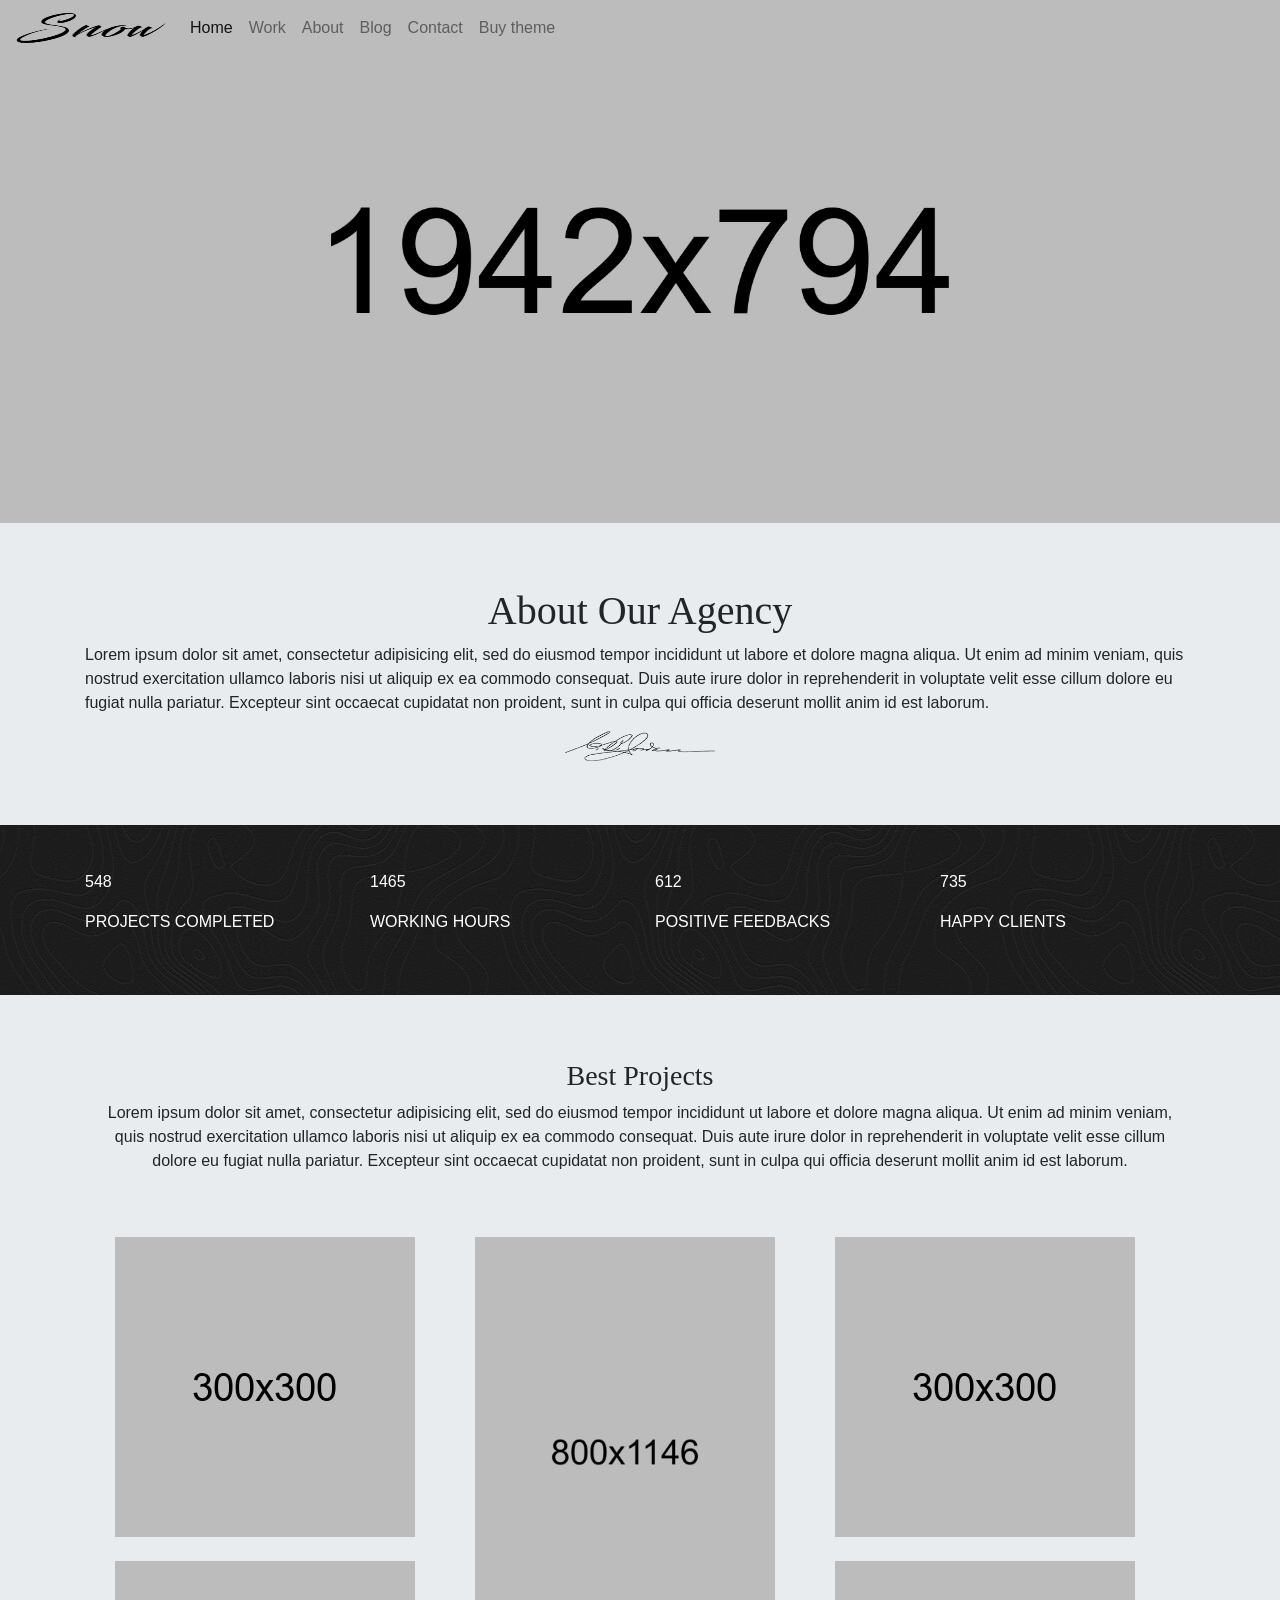
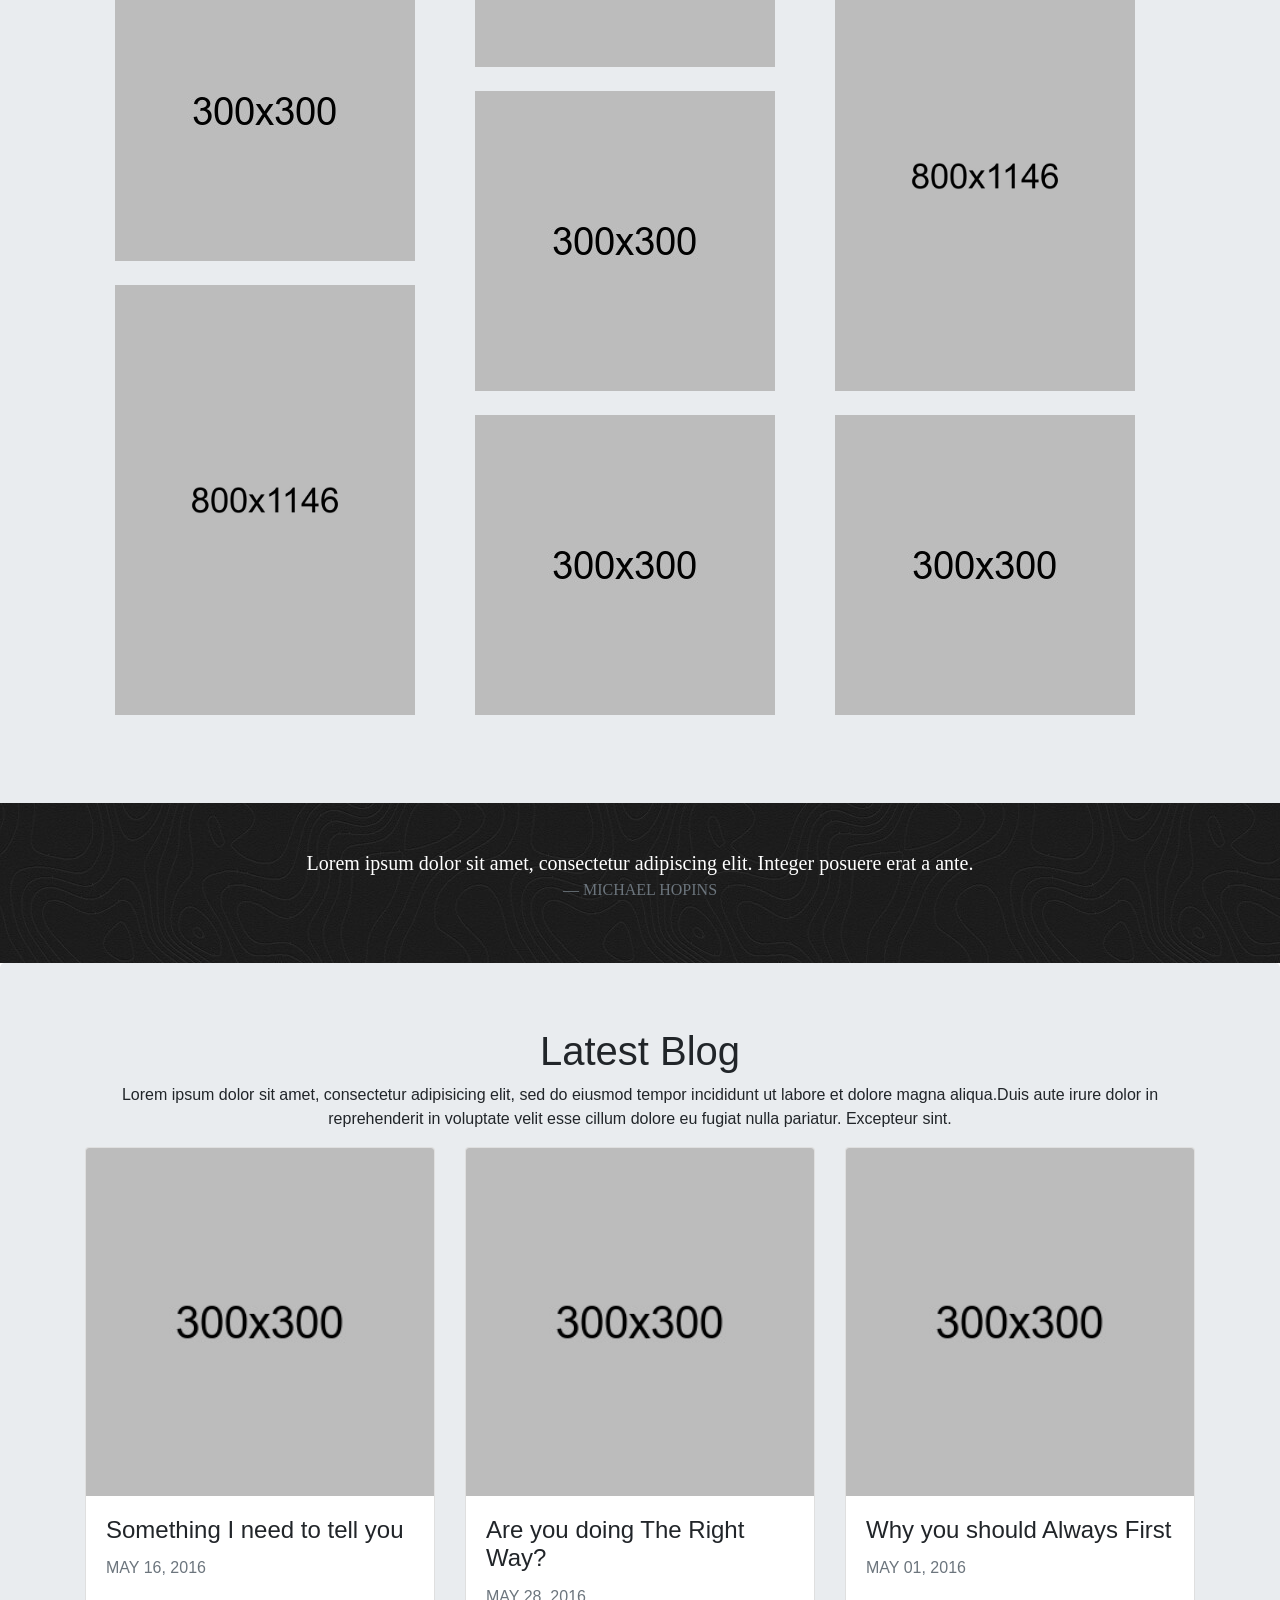
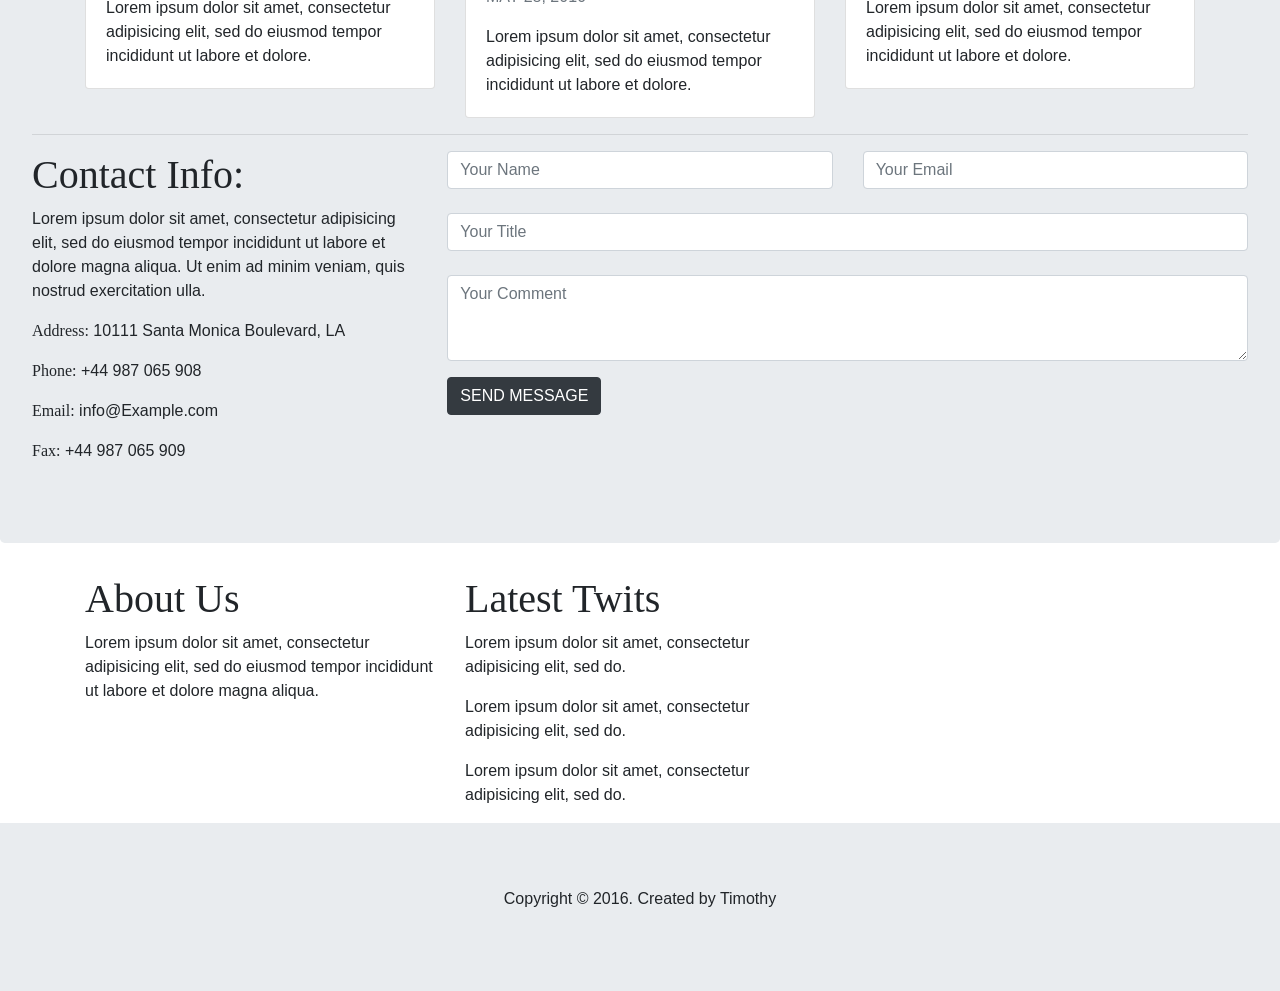
<file: index.html>
<!doctype html>
<html lang="en">
  <head>
    <style>
      .Pacifico
      {
      font-family: 'Pacifico', cursive;
      }
      .bree
      {
      font-family:'Bree Serif', serif;
      }
      .example
      {
      background-image: url("images/bg-pattern.jpg");
      color:white;
      padding:45px;
      }
    </style>
    <title>Snow!</title>
    <!-- Required meta tags -->
    <meta charset="utf-8">
    <meta name="viewport" content="width=device-width, initial-scale=1, shrink-to-fit=no">
    <!-- Bootstrap CSS -->
    <link href="https://stackpath.bootstrapcdn.com/bootstrap/4.1.3/css/bootstrap.min.css" rel="stylesheet" integrity="sha384-MCw98/SFnGE8fJT3GXwEOngsV7Zt27NXFoaoApmYm81iuXoPkFOJwJ8ERdknLPMO" crossorigin="anonymous">
    <link rel="stylesheet" href="css/fonts.css">
  </head>
  <body>
<!-- Company Logo and navbar-->
<nav class="navbar navbar-expand-md fixed-top navbar-light">
  <a class="navbar-brand" href="#">
     <img src="images/logo.png" width="150" height="30" class="d-inline-block align-top" alt="">
</a>
   <button class="navbar-toggler " type="button" data-toggle="collapse" data-target="#navbarsExampleDefault" aria-controls="navbarsExampleDefault" aria-expanded="false" aria-label="Toggle navigation">
     <span class="navbar-toggler-icon"></span>
   </button>
   <div class="collapse navbar-collapse" id="navbarsExampleDefault">
     <ul class="navbar-nav">
       <li class="nav-item active">
         <a class="nav-link" href="index.html#">Home</a>
       </li>
       <li class="nav-item">
         <a class="nav-link" href="index.html#">Work</a>
       </li>
       <li class="nav-item">
         <a class="nav-link" href="index.html#">About</a>
       </li>
       <li class="nav-item">
         <a class="nav-link" href="index.html#">Blog</a>
       </li>
       <li class="nav-item">
         <a class="nav-link" href="index.html#">Contact</a>
       </li>
       <li class="nav-item">
         <a class="nav-link" href="index.html#">Buy theme</a>
       </li>
     </ul>
   </div>
 </nav>
<img src="images\portfolio-4-video-thumb.jpg" class="img-fluid" alt="Responsive image">
<!--About our agency-->
<div class="jumbotron jumbotron-fluid mb-0">
      <div class="container">
             <h1 class="text-center bree">About Our Agency</h1>
             <p>Lorem ipsum dolor sit amet, consectetur adipisicing elit, sed do eiusmod tempor incididunt ut labore et dolore magna aliqua. Ut enim ad minim veniam, quis nostrud exercitation ullamco laboris nisi ut aliquip ex ea commodo consequat. Duis aute irure dolor in reprehenderit in voluptate velit esse cillum dolore eu fugiat nulla pariatur. Excepteur sint occaecat cupidatat non proident, sunt in culpa qui officia deserunt mollit anim id est laborum.</p>
             <div class="text-center"><img src="images/about-me-signature.png" width="150" height="30" class="d-inline-block align-top" alt="signature"></div>
      </div>
</div>
<!--The section with a background image-->
  <div class="example">
  <div class="container">
   <div class="row">
         <div class="col-sm">
              <p>548</p>
              <p>PROJECTS COMPLETED</p>
         </div>
         <div class="col-sm">
             <p>1465</p>
             <p>WORKING HOURS</p>
         </div>
         <div class="col-sm">
             <p>612</p>
             <p>POSITIVE FEEDBACKS</p>
         </div>
         <div class="col-sm">
           <p>735</p>
          <p>HAPPY CLIENTS</p>
         </div>
    </div>
  </div>
</div>
<!--best project-->
<div class="jumbotron jumbotron-fluid mb-0">
  <div class="container">
   <h3 class="text-center bree">
     Best Projects
   </h3>
   <div class="container">
   <p class="text-center">Lorem ipsum dolor sit amet, consectetur adipisicing elit, sed do eiusmod tempor incididunt ut labore et dolore magna aliqua. Ut enim ad minim veniam, quis nostrud exercitation ullamco laboris nisi ut aliquip ex ea commodo consequat. Duis aute irure dolor in reprehenderit in voluptate velit esse cillum dolore eu fugiat nulla pariatur. Excepteur sint occaecat cupidatat non proident, sunt in culpa qui officia deserunt mollit anim id est laborum.</p>
<div class="container">
       <div class="row">
         <div class="col-md-4"><!--first row-->
           <br><br>
           <img src="images\avatar-1.jpg" alt="1">
            <br><br>
           <img src="images\avatar-1.jpg" alt="2">
            <br><br>
           <img src="images\portfolio-2-sm.jpg" alt="3" width="300">
           <br><br>
         </div>
         <div class="col-md-4"><!--second row-->
           <br><br>
           <img src="images\portfolio-2-sm.jpg" alt="3" width="300">
            <br><br>
            <img src="images\avatar-1.jpg" alt="2">
            <br><br>
             <img src="images\avatar-1.jpg" alt="1">
             <br><br>
         </div>
         <div class="col-md-4"><!--third row-->
           <br><br>
           <img src="images\avatar-1.jpg" alt="1">
             <br><br>
             <img src="images\portfolio-2-sm.jpg" alt="3" width="300">
             <br><br>
             <img src="images\avatar-1.jpg" alt="1">
             <br><br>
         </div>
       </div>
 </div>
</div>
</div>
</div>
<!--The secnd part with a background image-->
<div class="example">
  <div class="container">
     <div class="bree">
      <blockquote class="blockquote text-center">
            <p class="mb-0">Lorem ipsum dolor sit amet, consectetur adipiscing elit. Integer posuere erat a ante.</p>
            <footer class="blockquote-footer">MICHAEL HOPINS</footer>
       </blockquote>
     </div>
     </div>
</div>
<div class="jumbotron">
    <div class="container">
        <h1 class="text-center">Latest Blog</h1>
        <p class="text-center">Lorem ipsum dolor sit amet, consectetur adipisicing elit, sed do eiusmod tempor incididunt ut labore et dolore magna aliqua.Duis aute irure dolor in reprehenderit in voluptate velit esse cillum dolore eu fugiat nulla pariatur. Excepteur sint.</p>
      <div class="row">
          <div class="col-md-4">
                <div class="card">
                <img class="card-img-top" src="images/avatar-1.jpg" alt="Card image cap">
                <div class="card-body">
                <h4 class="card-title">Something I need to tell you</h4>
                <p class="text-muted">MAY 16, 2016</p>
                <p class="card-text">Lorem ipsum dolor sit amet, consectetur adipisicing elit, sed do eiusmod tempor incididunt ut labore et dolore.</p>
                </div>
                </div>
          </div>
          <div class="col-md-4">
            <div class="card">
            <img class="card-img-top" src="images/avatar-1.jpg" alt="Card image cap">
            <div class="card-body">
            <h4 class="card-title">Are you doing The Right Way?</h4>
            <p class="text-muted">MAY 28, 2016</p>
            <p class="card-text">Lorem ipsum dolor sit amet, consectetur adipisicing elit, sed do eiusmod tempor incididunt ut labore et dolore.</p>
            </div>
            </div>
          </div>
          <div class="col-md-4">
            <div class="card">
            <img class="card-img-top" src="images/avatar-1.jpg" alt="Card image cap">
            <div class="card-body">
            <h4 class="card-title">Why you should Always First</h4>
            <p class="text-muted">MAY 01, 2016</p>
            <p class="card-text">Lorem ipsum dolor sit amet, consectetur adipisicing elit, sed do eiusmod tempor incididunt ut labore et dolore.</p>
            </div>
            </div>
          </div>
      </div>
    </div><hr>
        <div class="row">
            <div class="col-md-4">
              <h1 class="bree">Contact Info:</h1>
              <p>Lorem ipsum dolor sit amet, consectetur adipisicing elit, sed do eiusmod tempor incididunt ut labore et dolore magna aliqua. Ut enim ad minim veniam, quis nostrud exercitation ulla.</p>
              <p> <span class="bree">Address:</span> 10111 Santa Monica Boulevard, LA</p>
              <p> <span class="bree">Phone:</span> +44 987 065 908</p>
              <p> <span class="bree">Email:</span> info@Example.com</p>
              <p> <span class="bree">Fax:</span> +44 987 065 909</p>
            </div>
            <div class="col-md-8">

                    <form>
                        <div class="row">
                        <div class="col">
                          <input type="text" class="form-control" placeholder="Your Name">
                          </div>
                          <div class="col">
                          <input type="text" class="form-control" placeholder="Your Email">
                         </div>
                        </div>
                    </form>
                    <br>
                    <input class="form-control" type="text" placeholder="Your Title">
                    <br>
                     <div class="form-group">
                       <textarea class="form-control" id="exampleFormControlTextarea1" rows="3" placeholder="Your Comment"></textarea>
                     </div>
                     <button type="button" class="btn btn-dark">SEND MESSAGE</button>
                 </div>
        </div>
</div>
<div class="container">
        <div class="row">
                <div class="col-md-4">
                  <h1 class="bree">About Us</h1>
                  <p> Lorem ipsum dolor sit amet, consectetur adipisicing elit, sed do eiusmod tempor incididunt ut labore et dolore magna aliqua.</p>
                </div>
                <div class="col-md-4">
                  <h1 class="bree">Latest Twits</h1>
                  <p>Lorem ipsum dolor sit amet, consectetur adipisicing elit, sed do.</p>
                  <p>Lorem ipsum dolor sit amet, consectetur adipisicing elit, sed do.</p>
                  <p>Lorem ipsum dolor sit amet, consectetur adipisicing elit, sed do.</p>
                </div>
                <div class="col-md-4">

                </div>
        </div>
</div>
 <!--Footer-->
 <footer class="jumbotron jumbotron-fluid mb-0">
   <p class="text-center">Copyright &copy; 2016. Created by Timothy</p>
 </footer>
      <!-- Optional JavaScript -->
      <!-- jQuery first, then Popper.js, then Bootstrap JS -->
      <script src="https://code.jquery.com/jquery-3.2.1.slim.min.js" integrity="sha384-KJ3o2DKtIkvYIK3UENzmM7KCkRr/rE9/Qpg6aAZGJwFDMVNA/GpGFF93hXpG5KkN" crossorigin="anonymous"></script>
      <script src="https://cdnjs.cloudflare.com/ajax/libs/popper.js/1.12.3/umd/popper.min.js" integrity="sha384-vFJXuSJphROIrBnz7yo7oB41mKfc8JzQZiCq4NCceLEaO4IHwicKwpJf9c9IpFgh" crossorigin="anonymous"></script>
      <script src="https://maxcdn.bootstrapcdn.com/bootstrap/4.0.0-beta.2/js/bootstrap.min.js" integrity="sha384-alpBpkh1PFOepccYVYDB4do5UnbKysX5WZXm3XxPqe5iKTfUKjNkCk9SaVuEZflJ" crossorigin="anonymous"></script>
    </body>
  </html>
</file>
<file: css/fonts.css>
font-family: 'Goudy Bookletter 1911', serif;
font-family: 'Open Sans Condensed', sans-serif;
font-family: 'Jua', sans-serif;
font-family: 'Poppins', sans-serif;
font-family: 'Noto Sans', sans-serif;
font-family: 'Indie Flower', cursive;
font-family: 'Dosis', sans-serif;
font-family: 'PT Sans Narrow', sans-serif;
font-family: 'Lobster', cursive;
font-family: 'Arvo', serif;
font-family: 'Pacifico', cursive;
font-family: 'Dancing Script', cursive;
font-family: 'Bree Serif', serif;
font-family: 'Gloria Hallelujah', cursive;
font-family: 'Acme', sans-serif;
font-family: 'Righteous', cursive;
font-family: 'Permanent Marker', cursive;
font-family: 'Great Vibes', cursive;
font-family: 'Cookie', cursive;
font-family: 'Courgette', cursive;
font-family: 'Kaushan Script', cursive;
font-family: 'Lobster Two', cursive;
font-family: 'Cormorant Garamond', serif;
font-family: 'Playfair Display SC', serif;
font-family: 'Sacramento', cursive;
font-family: 'Caveat', cursive;
font-family: 'Tangerine', cursive;
font-family: 'Marck Script', cursive;
font-family: 'Nanum Pen Script', cursive;
font-family: 'Fugaz One', cursive;
</file>
